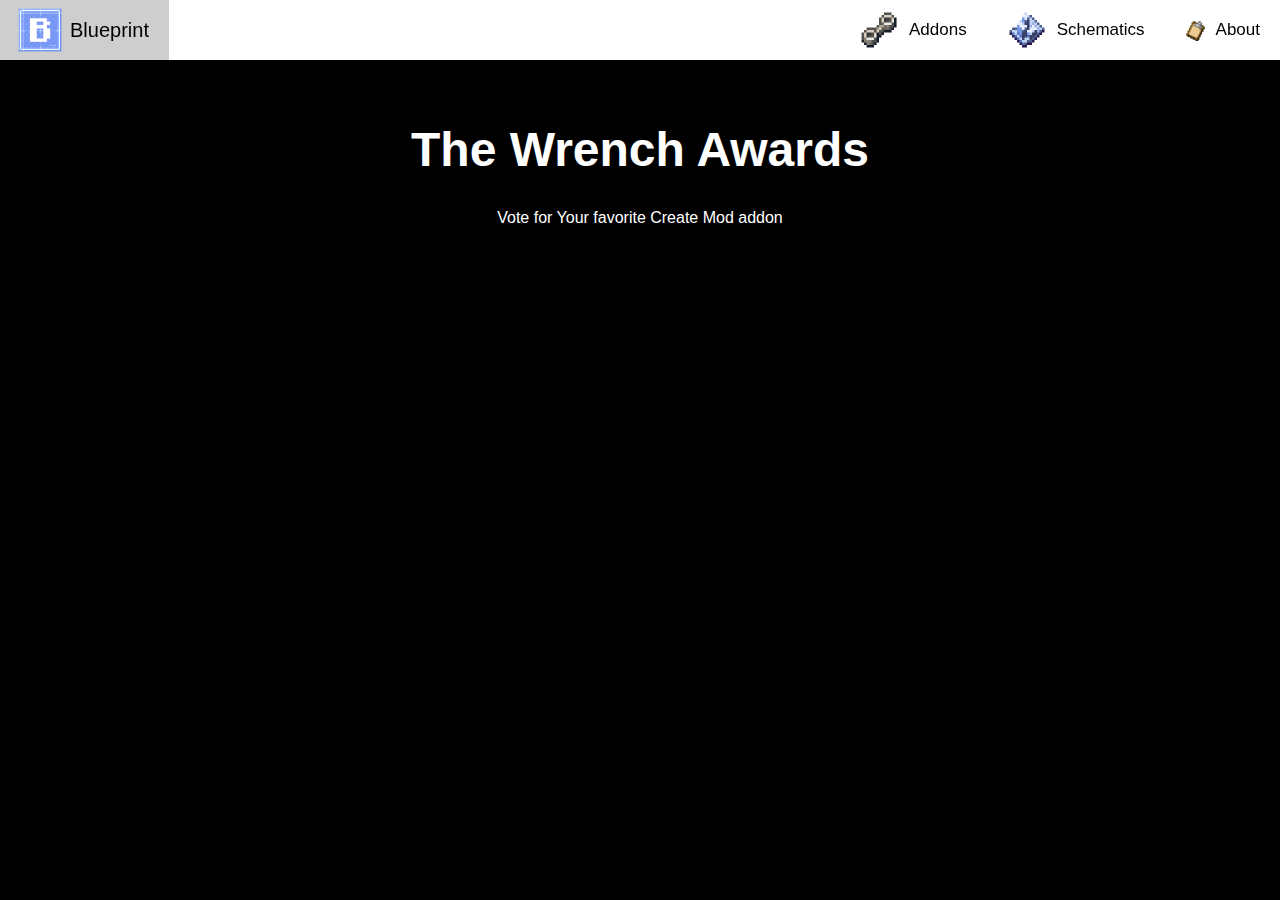
<file: awards.html>
<!DOCTYPE html>
<html lang="en">
<head>
	<meta charset="UTF-8">
	<meta name="viewport" content="width=device-width, initial-scale=1.0">
	<title>Blueprint - Download, Read, Explore</title>
	<link rel="apple-touch-icon" sizes="180x180" href="/apple-touch-icon.png">
	<link rel="icon" type="image/png" sizes="32x32" href="/favicon-32x32.png">
	<link rel="icon" type="image/png" sizes="16x16" href="/favicon-16x16.png">
	<link rel="manifest" href="/site.webmanifest">
	<link rel="stylesheet" href="static/css/style.css">
	<link rel="stylesheet" href="static/css/awards.css">
	<meta property="og:type" content="website">
	<meta property="og:title" content="Blueprint"/>
	<meta property="og:description" content="Your all in one Create website"/>
	<meta property="og:url" content="https://blueprint-site.github.io/"/>
	<meta property="og:image" content="https://blueprint-site.github.io/static/logo.webp"/>
</head>
<body>
<nav>
	<a class="logo" href="/"><img src="/static/logo.webp" alt="Logo">Blueprint</a>
	<span style="flex-grow: 1;"></span>
	<a href="/addons.html"><img src="/static/minecart_coupling.webp" alt="">Addons</a>
	<a href="/schematics.html"><img src="/static/schematic.webp" alt="">Schematics</a>
	<a href="#"><img src="/static/Clipboard.webp" alt="">About</a>
</nav>
<main>
	<h1 class="title">The Wrench Awards</h1>
	<h3 class="title-description">Vote for Your favorite Create Mod addon</h3>
</main>
</body>
</file>
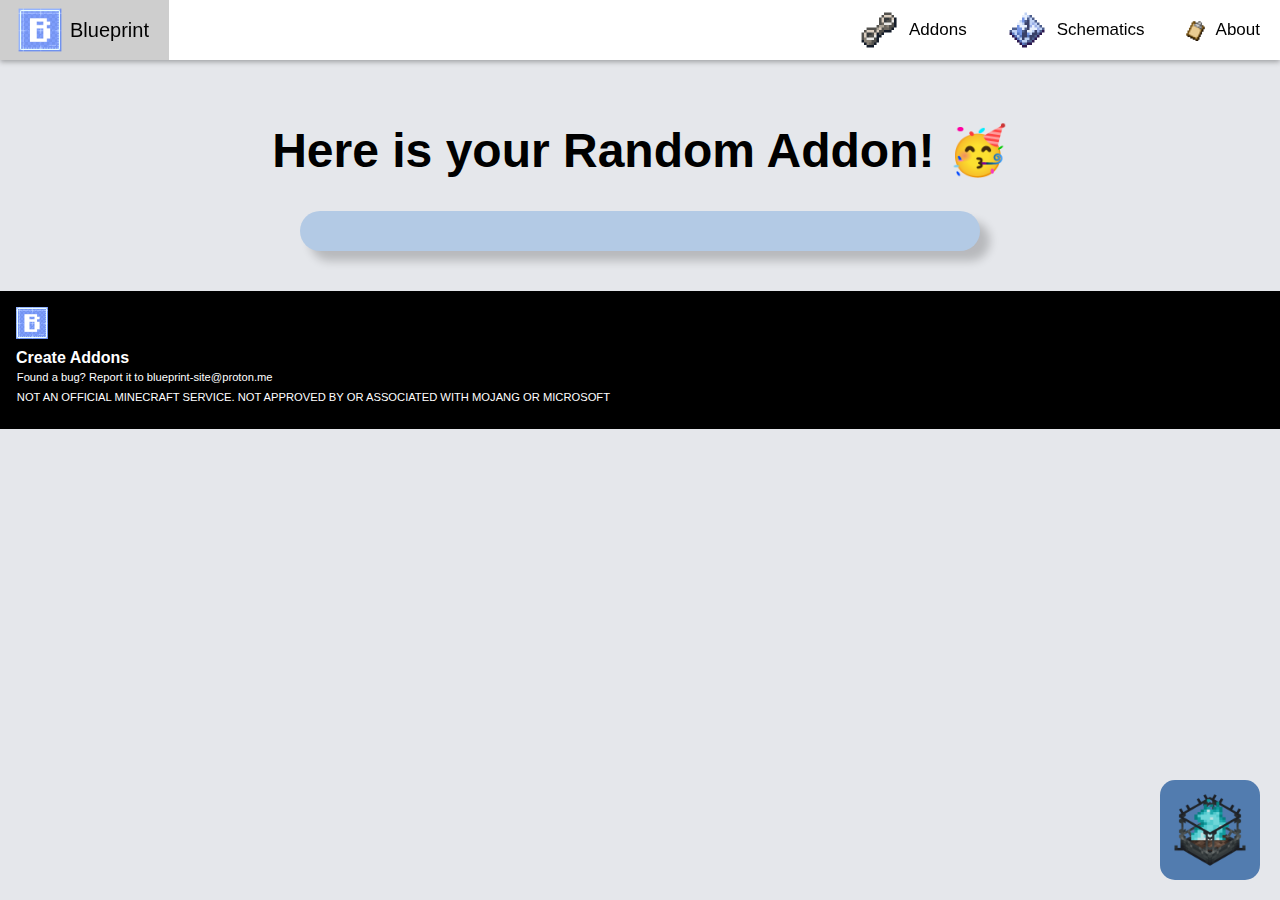
<file: random.html>
<!DOCTYPE html>
<html lang="en">
<head>
	<meta charset="UTF-8">
	<meta name="viewport" content="width=device-width, initial-scale=1.0">
	<title>Blueprint - Download, Read, Explore</title>
	<link rel="apple-touch-icon" sizes="180x180" href="/apple-touch-icon.png">
	<link rel="icon" type="image/png" sizes="32x32" href="/favicon-32x32.png">
	<link rel="icon" type="image/png" sizes="16x16" href="/favicon-16x16.png">
	<link rel="manifest" href="/site.webmanifest">
	<link rel="stylesheet" href="static/css/style.css">
	<link rel="stylesheet" href="static/css/random.css">
	<meta property="og:type" content="website">
	<meta property="og:title" content="Blueprint"/>
	<meta property="og:description" content="Your all in one Create website"/>
	<meta property="og:url" content="https://blueprint-site.github.io/"/>
	<meta property="og:image" content="https://blueprint-site.github.io/static/logo.webp"/>
	<script src="/static/js/darkmode.js" defer></script>
</head>
<body>
<div id="dark-mode-toggle"></div>
<nav>
	<a class="logo" href="/"><img src="/static/logo.webp" alt="Logo">Blueprint</a>
	<span style="flex-grow: 1;"></span>
	<a href="/addons.html"><img src="/static/minecart_coupling.webp" alt="">Addons</a>
	<a href="/schematics.html"><img src="/static/schematic.webp" alt="">Schematics</a>
	<a href="/about.html"><img src="/static/Clipboard.webp" alt="">About</a>
</nav>
<main>
	<center>
		<h1 class="random-header">Here is your Random Addon! 🥳</h1>
		<div class="random-addon" id="random-addon">
		</div>
	</center>
	<footer>
		<img src="static/logo.webp" alt="" class="bottom-bar-logo">
		<h4 class="bottom-bar-sitename">Create Addons</h4>
		<h6 class="bottom-bar-bug">Found a bug? Report it to blueprint-site@proton.me</h6>
		<h6 class="bottom-bar-bug">NOT AN OFFICIAL MINECRAFT SERVICE. NOT APPROVED BY OR ASSOCIATED WITH MOJANG OR
			MICROSOFT</h6>
	</footer>
</main>
</body>
<script>
    document.addEventListener("DOMContentLoaded", function () {
        fetch('static/data/final_data.json') // Fetch the JSON file
            .then(response => response.json())
            .then(data => {
                const addonIds = Object.keys(data); // Get all addon IDs
                const randomId = addonIds[Math.floor(Math.random() * addonIds.length)]; // Select a random addon ID
                const randomAddon = data[randomId]; // Get the addon object by its ID
                displayAddon(randomAddon); // Display the random addon
            })
            .catch(error => console.error('Error fetching addons:', error));
    });

    function displayAddon(addon) {
        let modloaders = "";
        if (addon.addon_categories.includes("forge")) modloaders += `<a class="supports-forge" target="_blank" rel="noopener noreferrer" href="https://forums.minecraftforge.net"><img alt="Forge support" height="30" src="https://cdn.jsdelivr.net/npm/@intergrav/devins-badges@3/assets/compact-minimal/supported/forge_46h.png"></a>`;
        if (addon.addon_categories.includes("neoforge")) modloaders += `<a class="supports-neoforge" target="_blank" rel="noopener noreferrer" href="https://neoforged.net"><img alt="NeoForge support" height="30" src="/static/neoforge_46h.png"></a>`;
        if (addon.addon_categories.includes("fabric")) modloaders += `<a class="supports-fabric" target="_blank" rel="noopener noreferrer" href="https://fabricmc.net"><img alt="Fabric support" height="30" src="https://cdn.jsdelivr.net/npm/@intergrav/devins-badges@3/assets/compact-minimal/supported/fabric_46h.png"></a>`;
        if (addon.addon_categories.includes("quilt")) modloaders += `<a class="supports-quilt" target="_blank" rel="noopener noreferrer" href="https://quiltmc.org"><img alt="Quilt support" height="30" src="https://cdn.jsdelivr.net/npm/@intergrav/devins-badges@3/assets/compact-minimal/supported/quilt_46h.png"></a>`;

        const randomAddonDiv = document.getElementById('random-addon');
        randomAddonDiv.innerHTML = `
            <center>
            <img class="random-addon-logo" src="${addon.addon_icon_url}" alt="">
            <div class="modloaders"><center>${modloaders}</center></div>
            <h3 class="random-addon-name">${addon.addon_name}</h3>
            <h4 class="random-addon-description">${addon.addon_short_descriptions}</h4>
            <a target="_blank" rel="noopener noreferrer" class="addon-button" href="${"https://modrinth.com/mod/" + addon.addon_slug}"><img alt="Download on Modrinth" height="35" src="https://cdn.jsdelivr.net/npm/@intergrav/devins-badges@3/assets/compact/available/modrinth_46h.png"></a>
            </center>
        `;
    }
</script>
</html>
</file>
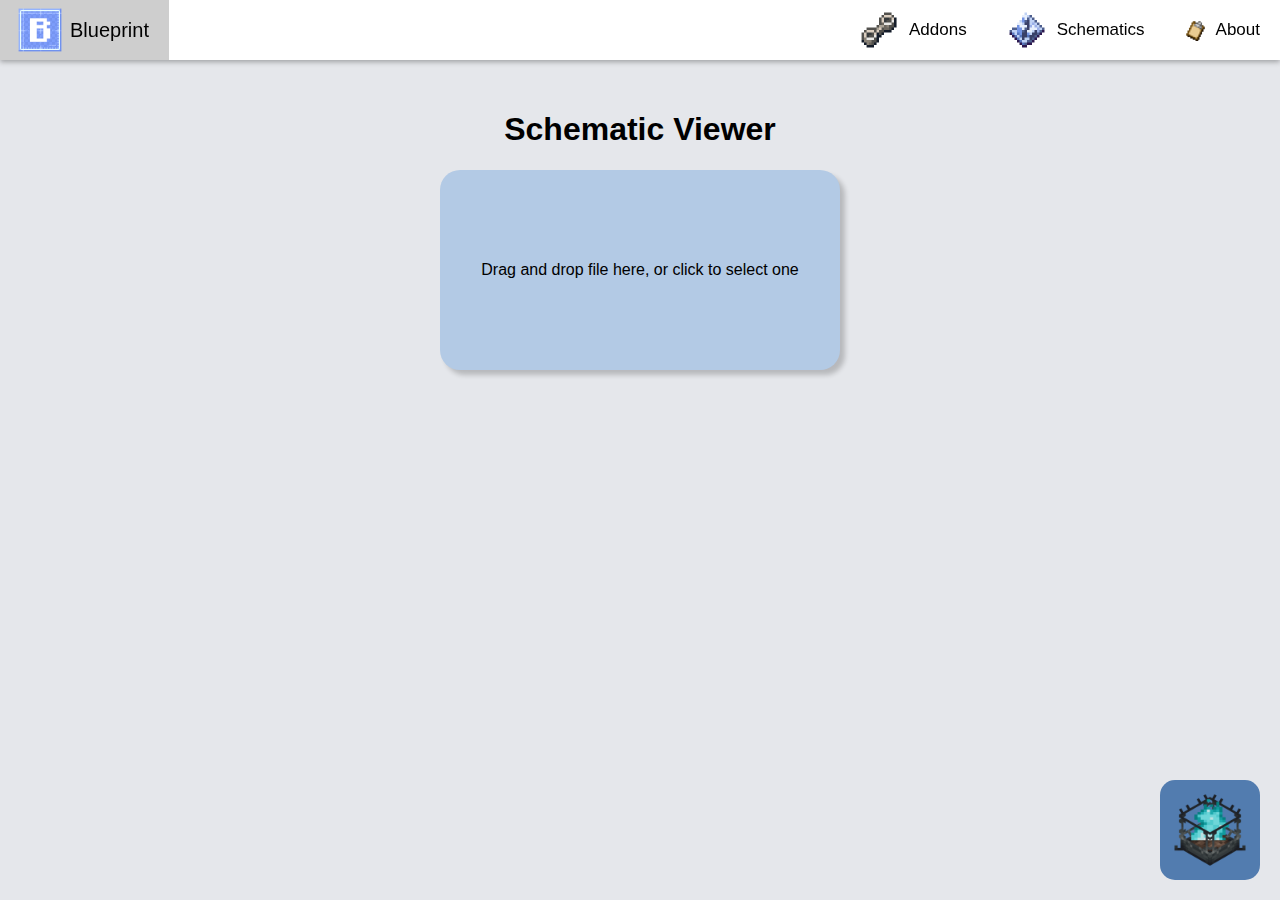
<file: schematic-viewer.html>
<!DOCTYPE html>
<html lang="en">
<head>
	<meta charset="UTF-8">
	<meta name="viewport" content="width=device-width, initial-scale=1.0">
	<title>Blueprint - Schematic Viewer</title>
	<link rel="apple-touch-icon" sizes="180x180" href="/apple-touch-icon.png">
	<link rel="icon" type="image/png" sizes="32x32" href="/favicon-32x32.png">
	<link rel="icon" type="image/png" sizes="16x16" href="/favicon-16x16.png">
	<link rel="manifest" href="/site.webmanifest">
	<link rel="stylesheet" href="static/css/style.css">
	<link rel="stylesheet" href="/static/css/viewer.css">
	<meta property="og:type" content="website">
	<meta property="og:title" content="Blueprint"/>
	<meta property="og:description" content="Your all in one Create website"/>
	<meta property="og:url" content="https://blueprint-site.github.io/"/>
	<meta property="og:image" content="https://blueprint-site.github.io/static/logo.webp"/>
	<script src="/static/js/darkmode.js" defer></script>
</head>
<body>
<nav>
	<a class="logo" href="/"><img src="/static/logo.webp" alt="Logo">Blueprint</a>
	<span style="flex-grow: 1;"></span>
	<a href="/addons.html"><img src="/static/minecart_coupling.webp" alt="">Addons</a>
	<a href="/schematics.html"><img src="/static/schematic.webp" alt="">Schematics</a>
	<a href="#"><img src="/static/Clipboard.webp" alt="">About</a>
</nav>
<main>
	<div id="dark-mode-toggle"></div>
	<center>
		<h1>Schematic Viewer</h1>
		<input id="schematic-input" type="file" style="position: fixed; top: -100em">
		<label for="schematic-input">
			<div class="drop-zone" ondrop="dropHandler(event);" ondragover="dragOverHandler(event)">
				Drag and drop file here, or click to select one
			</div>
		</label>
		<table>
			<caption>Please notice, that the amount is not quite accurate, as each block for multi-blocks like beds and
				doors are counted.
			</caption>
			<thead>
			<tr>
				<th>Block-ID</th>
				<th>Amount</th>
			</tr>
			</thead>
			<tbody>
			</tbody>
		</table>
	</center>
</main>
<script src="/static/js/pnbt.js"></script>
<script>
    const nbt = require('prismarine-nbt');
    const {Buffer} = require('buffer');

    const dropHandler = async (ev) => {
        console.log("File(s) dropped");

        // Prevent default behavior (Prevent file from being opened)
        ev.preventDefault();

        if (ev.dataTransfer.items) {
            // Use DataTransferItemList interface to access the file(s)
            [...ev.dataTransfer.items].forEach(async (item, i) => {
                // If dropped items aren't files, reject them
                if (item.kind === "file") {
                    const file = item.getAsFile();
                    parseFile(file);
                    console.log(`… file[${i}].name = ${file.name}`);
                }
            });
        } else {
            // Use DataTransfer interface to access the file(s)
            [...ev.dataTransfer.files].forEach(async (file, i) => {
                parseFile(file);
                console.log(`… file[${i}].name = ${file.name}`);
            });
        }
    }

    const dragOverHandler = (ev) => {
        console.log("File(s) in drop zone");

        // Prevent default behavior (Prevent file from being opened)
        ev.preventDefault();
    }

    const parseFile = async (file) => {
        const buffer = await file.arrayBuffer();
        const data = await nbt.parse(Buffer.from(buffer));

        let amounts = {};

        for (const item of data.parsed.value.palette.value.value) {
            amounts[item.Name.value] = 0;
        }

        for (const block of data.parsed.value.blocks.value.value) {
            amounts[data.parsed.value.palette.value.value[block.state.value].Name.value] += 1;
        }

        for (const key in amounts) {
            const table = document.querySelector("tbody");
            const tr = document.createElement("tr");
            const blockId = document.createElement("td");
            blockId.innerText = key;
            const amount = document.createElement("td");
            amount.innerText = amounts[key];
            tr.appendChild(blockId);
            tr.appendChild(amount);
            table.appendChild(tr);
        }

        document.querySelector(".drop-zone").style.display = "none";
        document.querySelector("table").style.visibility = "visible";
    }
</script>
</body>
</html>
</file>
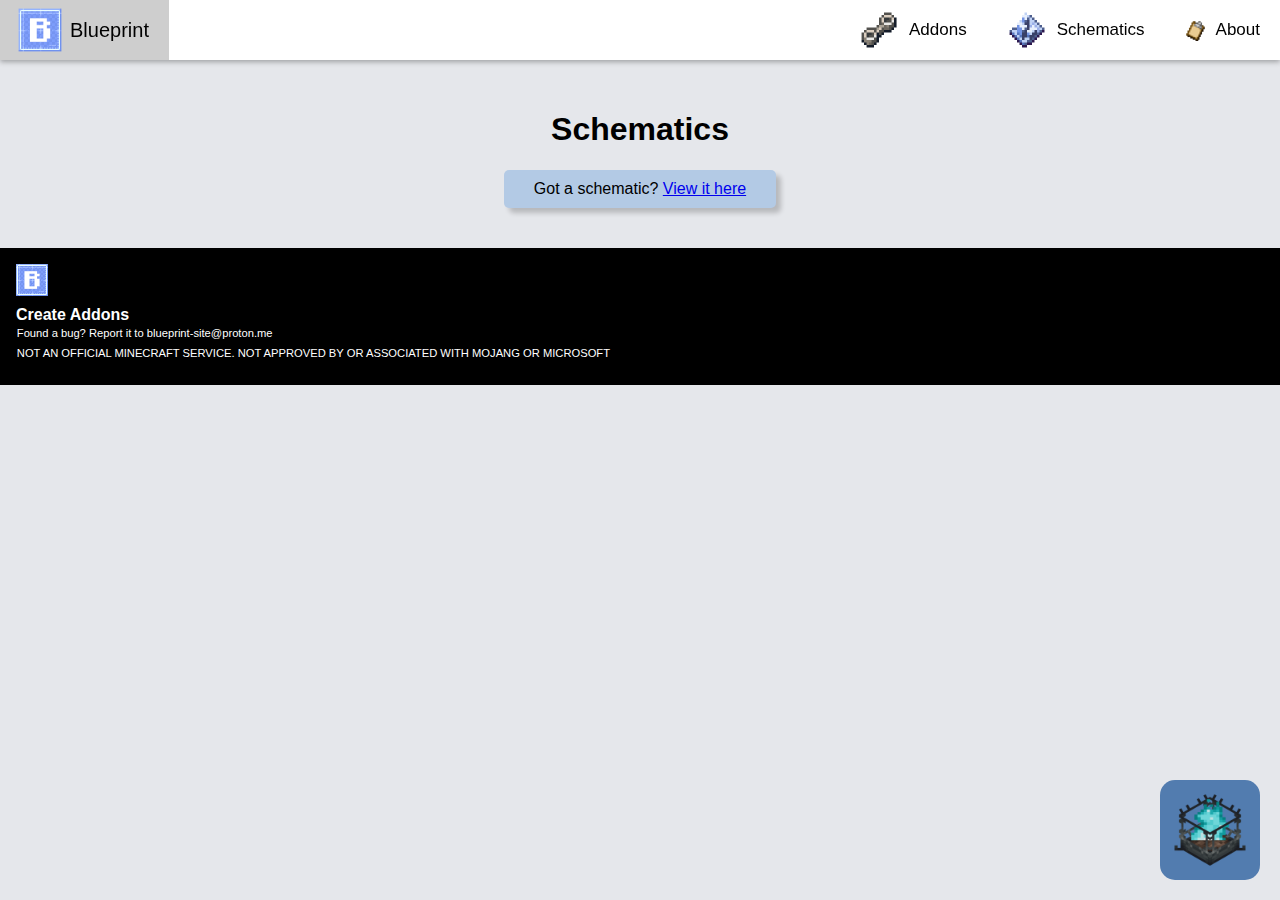
<file: schematics.html>
<!DOCTYPE html>
<html lang="en">
<head>
	<meta charset="UTF-8">
	<meta name="viewport" content="width=device-width, initial-scale=1.0">
	<title>Blueprint - Download, Read, Explore</title>
	<link rel="apple-touch-icon" sizes="180x180" href="/apple-touch-icon.png">
	<link rel="icon" type="image/png" sizes="32x32" href="/favicon-32x32.png">
	<link rel="icon" type="image/png" sizes="16x16" href="/favicon-16x16.png">
	<link rel="manifest" href="/site.webmanifest">
	<link rel="stylesheet" href="static/css/style.css">
	<link rel="stylesheet" href="static/css/schematic.css">
	<meta property="og:type" content="website">
	<meta property="og:title" content="Blueprint"/>
	<meta property="og:description" content="Your all in one Create website"/>
	<meta property="og:url" content="https://blueprint-site.github.io/"/>
	<meta property="og:image" content="https://blueprint-site.github.io/static/logo.webp"/>
	<script src="/static/js/darkmode.js" defer></script>
</head>
<body>
<nav>
	<a class="logo" href="/"><img src="/static/logo.webp" alt="Logo">Blueprint</a>
	<span style="flex-grow: 1;"></span>
	<a href="/addons.html"><img src="/static/minecart_coupling.webp" alt="">Addons</a>
	<a href="/schematics.html"><img src="/static/schematic.webp" alt="">Schematics</a>
	<a href="/about.html"><img src="/static/Clipboard.webp" alt="">About</a>
</nav>
<main>
	<div id="dark-mode-toggle"></div>
	<center>
		<h1>Schematics</h1>
		<p class="viewer-text">Got a schematic? <a href="/schematic-viewer.html">View it here</a></p>
	</center>
	<footer>
		<img src="static/logo.webp" alt="" class="bottom-bar-logo">
		<h4 class="bottom-bar-sitename">Create Addons</h4>
		<h6 class="bottom-bar-bug">Found a bug? Report it to blueprint-site@proton.me</h6>
		<h6 class="bottom-bar-bug">NOT AN OFFICIAL MINECRAFT SERVICE. NOT APPROVED BY OR ASSOCIATED WITH MOJANG OR
			MICROSOFT</h6>
	</footer>
</main>
</body>
</html>
</file>
<file: static/css/style.css>
@import url('https://fonts.cdnfonts.com/css/minecraftia');

/* Put color variables here */
:root {
    --main-background: #E5E7EB;
    --dark-main-background: black;
    --text-color: white;
    --dark-text-color: black;
}

body {
    background-color: var(--main-background);
    margin: 0;
}

body.dark-mode {
    background-color: var(--dark-main-background);
    color: white; /* Set text color to white for better readability */
}

body.dark-mode nav {
    background-color: var(--dark-text-color);
    box-shadow: 0 2px 5px rgba(255, 255, 255, 0.3);
}

body.dark-mode nav > a:hover, nav > button:hover {
    background-color: #4e4e4e;
}

body.dark-mode nav a {
    color: var(--text-color);
}

body.dark-mode nav > button {
    color: var(--text-color);
    background-color: var(--dark-main-background);
}

* {
    font-family: Arial, Helvetica, sans-serif;
}

nav {
    position: fixed;
    height: 60px;
    background-color: white;
    box-shadow: 0 2px 5px rgba(0, 0, 0, 0.3);
    width: 100%;
    display: flex;
    z-index: 9999;
}

nav img {
    max-height: 40px;
    margin-right: 10px;
}

nav > a {
    display: flex;
    align-items: center;
    text-align: center;
    padding: auto;
    padding-left: 20px;
    padding-right: 20px;
    text-decoration: none;
    color: var(--dark-text-color);
    font-size: 17px;
    transition: .1s all;
}

nav > button {
    display: flex;
    align-items: center;
    text-align: center;
    padding: auto;
    padding-left: 20px;
    padding-right: 20px;
    text-decoration: none;
    color: var(--dark-text-color);
    font-size: 17px;
    transition: .1s all;
    background-color: white;
    border: none;
}

nav > a:hover,
nav > button:hover {
    background-color: #cecece;
}

nav > a.logo {
    font-size: 20px;
    font-weight: 500;
    font-family: 'Minecraftia', sans-serif;
}

nav > a img {
    scale: 1;
    transition: .5s all;
}

nav > a:hover img {
    scale: 1.07;
}

main {
    padding-top: 90px;
    width: 100vw;
}

footer {
    height: auto;
    margin-top: 40px;
    width: 100%;
    background-color: black;
    display: flex;
    align-items: left;
    justify-content: center; /* Center elements horizontally */
    align-self: center;
    gap: 10px;
    flex-direction: column; /* Align items vertically */
    text-align: left;
}

.bottom-bar-sitename {
    color: white;
    position: inherit;
    margin-left: 1em;
    margin-top: 1em;
    font-size: 1em;
    font-family: Arial, Helvetica, sans-serif;
}

.bottom-bar-logo {
    margin-top: 1em;
    width: 2em;
    position: relative;
    margin-left: 1em;
    margin-bottom: -1em;
}

.bottom-bar-bug {
    color: white;
    position: inherit;
    margin-left: 1.5em;
    margin-top: -2.5em;
    font-size: 0.7em;
    font-family: Arial, Helvetica, sans-serif;
    font-weight: 100;
}

#dark-mode-toggle {
    position: fixed;
    bottom: 20px;
    right: 20px;
    width: 100px;
    height: 100px;
    border-radius: 15px;
    background-color: #527caf;
    color: white;
    display: flex;
    align-items: center;
    justify-content: center;
    z-index: 9998;
    transition: all .5s;
}

#dark-mode-toggle:hover {
    height: 130px;
}

#dark-mode-toggle span {
    position: absolute;
    top: 0;
    margin-top: 10px;
    width: 100%;
    text-align: center;
    font-weight: bold;
    font-size: 0px;
}

#dark-mode-toggle:hover span {
    position: absolute;
    top: 0;
    font-size: 14px;
}

#dark-mode-toggle::after {
    content: '';
    width: 100px;
    height: 100px;
    background-image: url("/static/dark_mode.webp");
    background-size: cover;
    position: absolute;
    bottom: 0;
    transition: all .5s;
}

#dark-mode-toggle:hover::after {
    scale: 1.2;
}

.dark-mode #dark-mode-toggle {
    background-color: #B3CAE5;
    color: black;
}

.dark-mode #dark-mode-toggle::after {
    background-image: url("/static/light_mode.webp");
}
</file>
<file: static/css/awards.css>
@import url('https://fonts.cdnfonts.com/css/minecraftia');

body {
    background-color: black;
    margin: 0;
}

.title {
    color: white;
    font-family: "Minecraftia", Arial, Helvetica, sans-serif;
    font-weight: bold;
    font-size: 3em;
    text-align: center;
}

.title-description {
    color: white;
    font-family: "Minecraftia", Arial, Helvetica, sans-serif;
    font-size: 1em;
    text-align: center;
    font-weight: lighter;
}
</file>
<file: static/css/random.css>
body.dark-mode h1 {
    color: white;
}

.random-addon {
    height: auto;
    width: 40em;
    background-color: #B3CAE5;
    font-family: Arial, Helvetica, sans-serif;
    position: relative;
    align-self: center;
    border-radius: 1.9em;
    height: auto;
    border-radius: 1.9em;
    padding: 20px;
    background-size: cover;
    background-position: center;
    position: relative;
    display: flex;
    align-items: left;
    justify-content: left;
    text-align: left;
    flex-direction: column;
    box-shadow: 10px 10px 10px rgb(0, 0, 0, 0.2);
}

.random-background {
    object-fit: cover;
    border-radius: 1.9em;
}

.random-addon-name {
    color: black;
    margin-left: 1em;
    margin-bottom: -0.6em;

}

.random-addon-description {
    color: black;
    margin-left: 1em;

}

.random-addon-logo {
    height: 5em;
    width: 5rem;
    margin: 10px;
}

.random-header {
    color: black;
    font-family: Arial, Helvetica, sans-serif;
    font-size: xxx-large;
}

.modloaders a {
    margin: 3px;
}
</file>
<file: static/css/viewer.css>
:root {
    --main-background: #E5E7EB;
    --dark-main-background: black;
    --text-color: white;
    --dark-text-color: black;
    --container-background: #B3CAE5;
    --dark-container-background: #527caf;
}

.drop-zone {
    width: 400px;
    height: 200px;
    margin-bottom: 10px;
    display: flex;
    align-items: center;
    justify-content: center;
    text-align: center;
    background-color: var(--container-background);
    box-shadow: 5px 5px 5px rgb(0, 0, 0, 0.2);
    border-radius: 20px;
}

table {
    visibility: hidden;
    border-collapse: collapse;
    border: 2px solid rgb(140 140 140);
    font-family: sans-serif;
    font-size: 0.8rem;
    letter-spacing: 1px;
}

caption {
    caption-side: bottom;
    padding: 10px;
    font-weight: bold;
}

thead,
tfoot {
    background-color: var(--container-background);
}

th,
td {
    border: 1px solid rgb(160 160 160);
    padding: 8px 10px;
}

td:last-of-type {
    text-align: center;
}

tbody > tr:nth-of-type(even) {
    background-color: var(--container-background);
}

tfoot th {
    text-align: right;
}

tfoot td {
    font-weight: bold;
}

body.dark-mode .drop-zone {
    background-color: var(--dark-container-background);
}

thead,
tfoot {
    background-color: var(--dark-container-background);
}

tbody > tr:nth-of-type(even) {
    background-color: var(--dark-container-background);
}
</file>
<file: static/css/schematic.css>
body.dark-mode p {
    color: black;
}

.viewer-text {
    padding: 10px;
    padding-left: 30px;
    padding-right: 30px;
    text-align: center;
    background-color: #B3CAE5;
    width: fit-content;
    box-shadow: 5px 5px 5px rgb(0, 0, 0, 0.2);
    border-radius: 5px;
}
</file>
